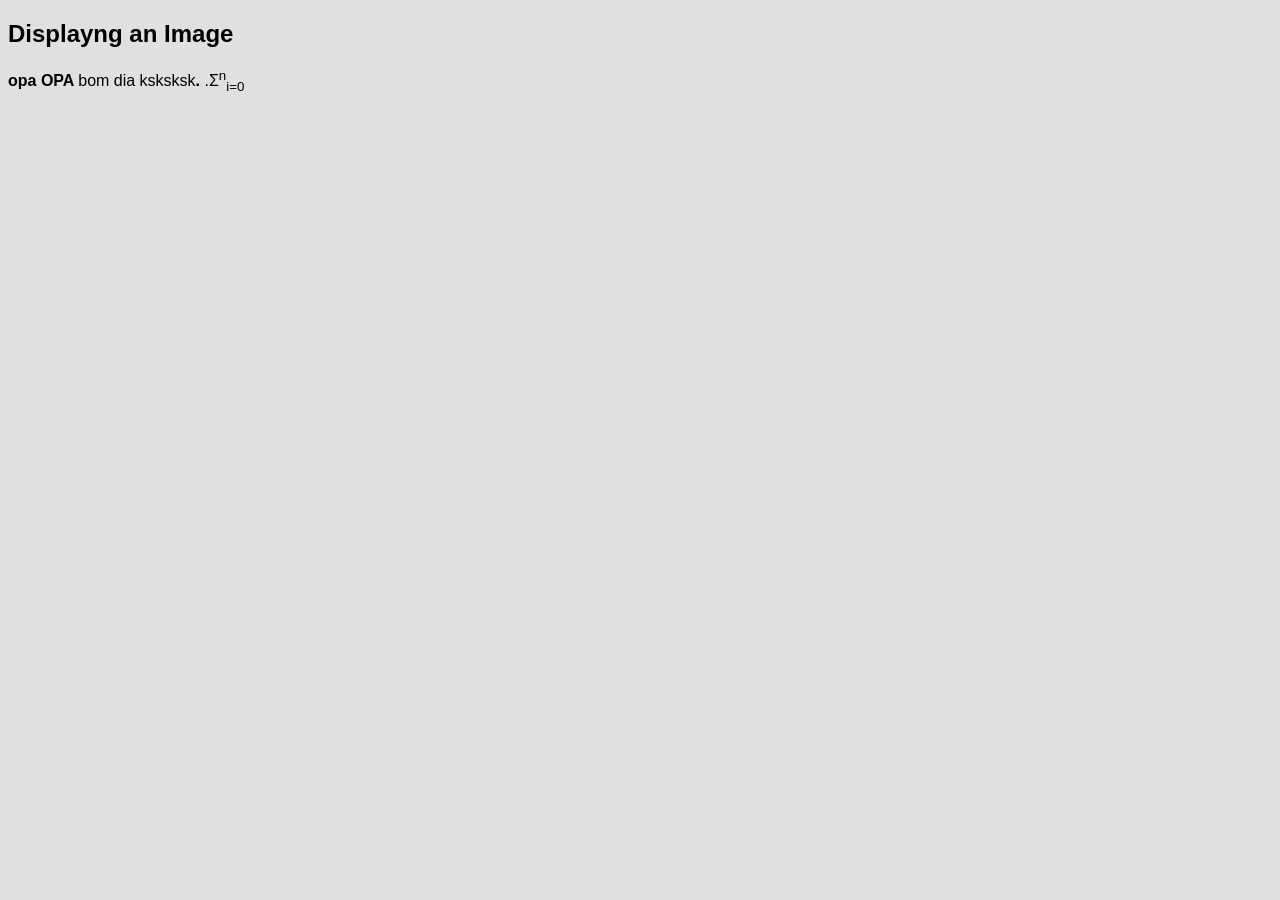
<file: java/images/index.html>
<!--
   index.html
   
   Copyright 2026 Unknown <demo@arch>
   
   This program is free software; you can redistribute it and/or modify
   it under the terms of the GNU General Public License as published by
   the Free Software Foundation; either version 2 of the License, or
   (at your option) any later version.
   
   This program is distributed in the hope that it will be useful,
   but WITHOUT ANY WARRANTY; without even the implied warranty of
   MERCHANTABILITY or FITNESS FOR A PARTICULAR PURPOSE.  See the
   GNU General Public License for more details.
   
   You should have received a copy of the GNU General Public License
   along with this program; if not, write to the Free Software
   Foundation, Inc., 51 Franklin Street, Fifth Floor, Boston,
   MA 02110-1301, USA.
   
   
-->

<!DOCTYPE html>
<html lang="en">
<head>
	<title>Displayng an Image</title>
	<meta http-equiv="content-type" content="text/html;charset=utf-8" />
	<meta name="generator" content="Geany 2.1" />
	
	<style type="text/css">
		body {
			font-family: arial;
			background-color: #e0e0e0;
		}
		
		.title {
			color: #7777777;
		}
	</style>
</head>

<body>
	<h2 class="title">Displayng an Image</h2>
	<p><b>opa OPA	</b> bom dia ksksksk<b>.</b> .&Sigma;<sup>n</sup><sub>i=0</sub></p>
	
</body>
</html>
</file>
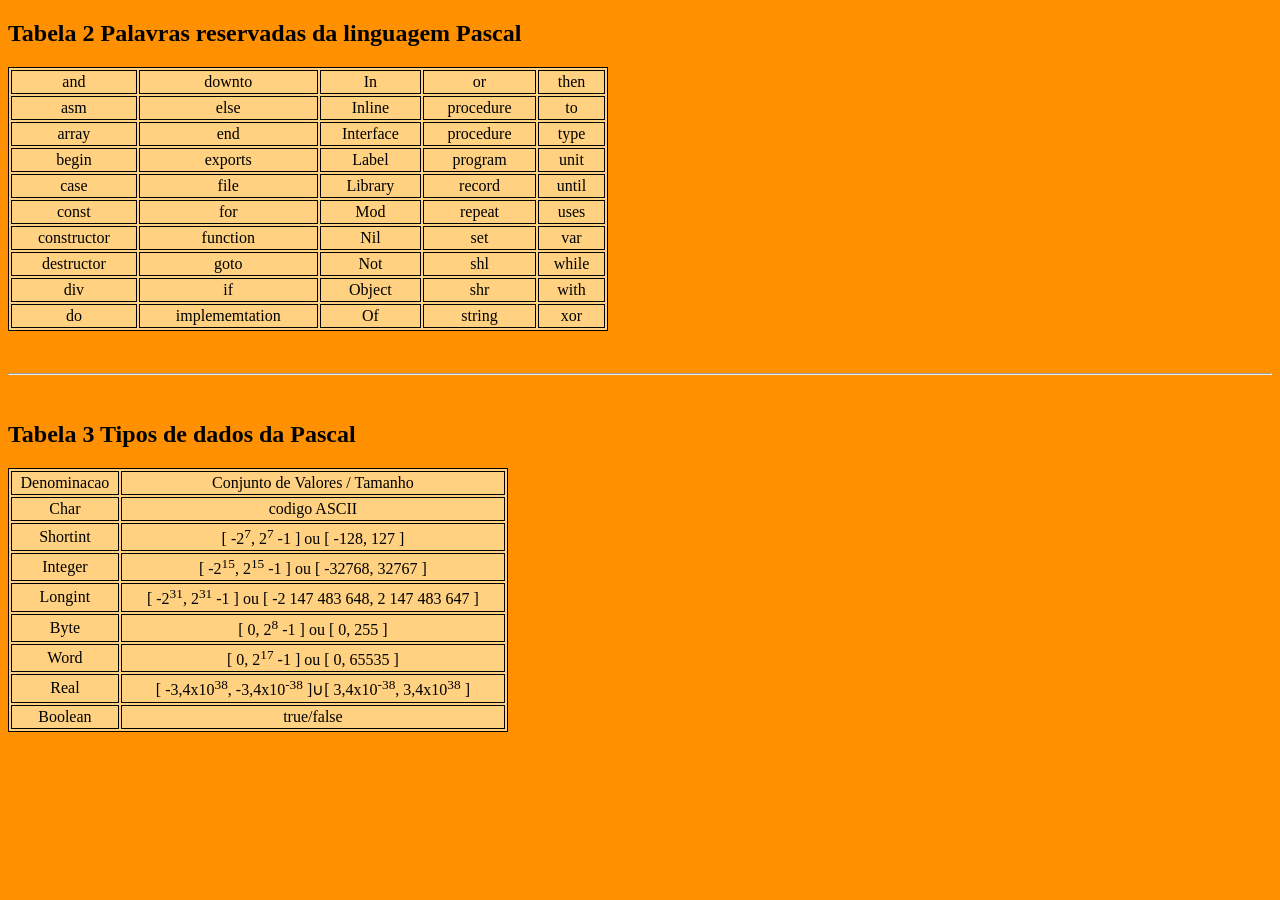
<file: pas/pascal-key-words.html>
<!DOCTYPE html>
<html lang="en">
<!--
   pascal-key-words.html
   
   Copyright 2026 Unknown <demo@arch>
   
   This program is free software; you can redistribute it and/or modify
   it under the terms of the GNU General Public License as published by
   the Free Software Foundation; either version 2 of the License, or
   (at your option) any later version.
   
   This program is distributed in the hope that it will be useful,
   but WITHOUT ANY WARRANTY; without even the implied warranty of
   MERCHANTABILITY or FITNESS FOR A PARTICULAR PURPOSE.  See the
   GNU General Public License for more details.
   
   You should have received a copy of the GNU General Public License
   along with this program; if not, write to the Free Software
   Foundation, Inc., 51 Franklin Street, Fifth Floor, Boston,
   MA 02110-1301, USA.
   
   
-->

<head>
<meta charset="utf-8" />
<title>Pascal language</title>
<meta name="generator" content="Geany 2.1" />

<style type="text/css">
	body {
		background-color: #ff9100;
		font-family: 'Sans Serif';
	}
	
	table {
		background-color: #ffd180;
		border: 1px solid black;
		border-collapse: separate;
//		width: 600px;
	}
	
	td {
		border: 1px solid black;
		padding: 2px;
		text-align: center;
		word-wrap: braak-word;
		overflow-wrap: break-word;
//		width: 10%;
	}
</style>
</head>

<body>
<p><h2>Tabela 2 Palavras reservadas da linguagem Pascal</h2></p>
<p>
<table style="width: 600px">
	<tr>
		<td>and</td>
		<td>downto</td>
		<td>In</td>
		<td>or</td>
		<td>then</td>
	</tr>
	
	<tr>
		<td>asm</td>
		<td>else</td>
		<td>Inline</td>
		<td>procedure</td>
		<td>to</td>
	</tr>
	
	<tr>
		<td>array</td>
		<td>end</td>
		<td>Interface</td>
		<td>procedure</td>
		<td>type</td>
	</tr>
	
	<tr>
		<td>begin</td>
		<td>exports</td>
		<td>Label</td>
		<td>program</td>
		<td>unit</td>
	</tr>
	
	<tr>
		<td>case</td>
		<td>file</td>
		<td>Library</td>
		<td>record</td>
		<td>until</td>
	</tr>
	
	<tr>
		<td>const</td>
		<td>for</td>
		<td>Mod</td>
		<td>repeat</td>
		<td>uses</td>
	</tr>
	
	<tr>
		<td>constructor</td>
		<td>function</td>
		<td>Nil</td>
		<td>set</td>
		<td>var</td>
	</tr>

	<tr>
		<td>destructor</td>
		<td>goto</td>
		<td>Not</td>
		<td>shl</td>
		<td>while</td>
	</tr>
	
	<tr>
		<td>div</td>
		<td>if</td>
		<td>Object</td>
		<td>shr</td>
		<td>with</td>
	</tr>
	
	<tr>
		<td>do</td>
		<td>implememtation</td>
		<td>Of</td>
		<td>string</td>
		<td>xor</td>
	</tr>
</table>
</p>
<br />

<hr />

<br />
<p><h2>Tabela 3 Tipos de dados da Pascal</h2></p>
<p>
<table style="width: 500px;">
	<tr>
		<td>Denominacao</td>
		<td>Conjunto de Valores / Tamanho</td>
	</tr>

	<tr>
		<td>Char</td>
		<td>
		codigo ASCII
		</td>
	</tr>
	
	<tr>
		<td>Shortint</td>
		<td>
		[ -2<sup>7</sup>, 2<sup>7</sup> -1 ] ou [ -128, 127 ]
		</td>
	</tr>
	
	<tr>
		<td>Integer</td>
		<td>[ -2<sup>15</sup>, 2<sup>15</sup> -1 ] ou [ -32768, 32767 ]</td>
	</tr>
	
	<tr>
		<td>Longint</td>
		<td>[ -2<sup>31</sup>, 2<sup>31</sup> -1 ] ou [ -2 147 483 648, 2 147 483 647 ]</td>
	</tr>
	
	<tr>
		<td>Byte</td>
		<td>[ 0, 2<sup>8</sup> -1 ] ou [ 0, 255 ]</td>
	</tr>
	
	<tr>
		<td>Word</td>
		<td>[ 0, 2<sup>17</sup> -1 ] ou [ 0, 65535 ]</td>
	</tr>
	
	<tr>
		<td>Real</td>
		<td>[ -3,4x10<sup>38</sup>, -3,4x10<sup>-38</sup> ]&cup;[ 3,4x10<sup>-38</sup>, 3,4x10<sup>38</sup> ]</td>
	</tr>
	
	<tr>
		<td>Boolean</td>
		<td>true/false</td>
	</tr>
</table>
</p>

</body>

</html>
</file>
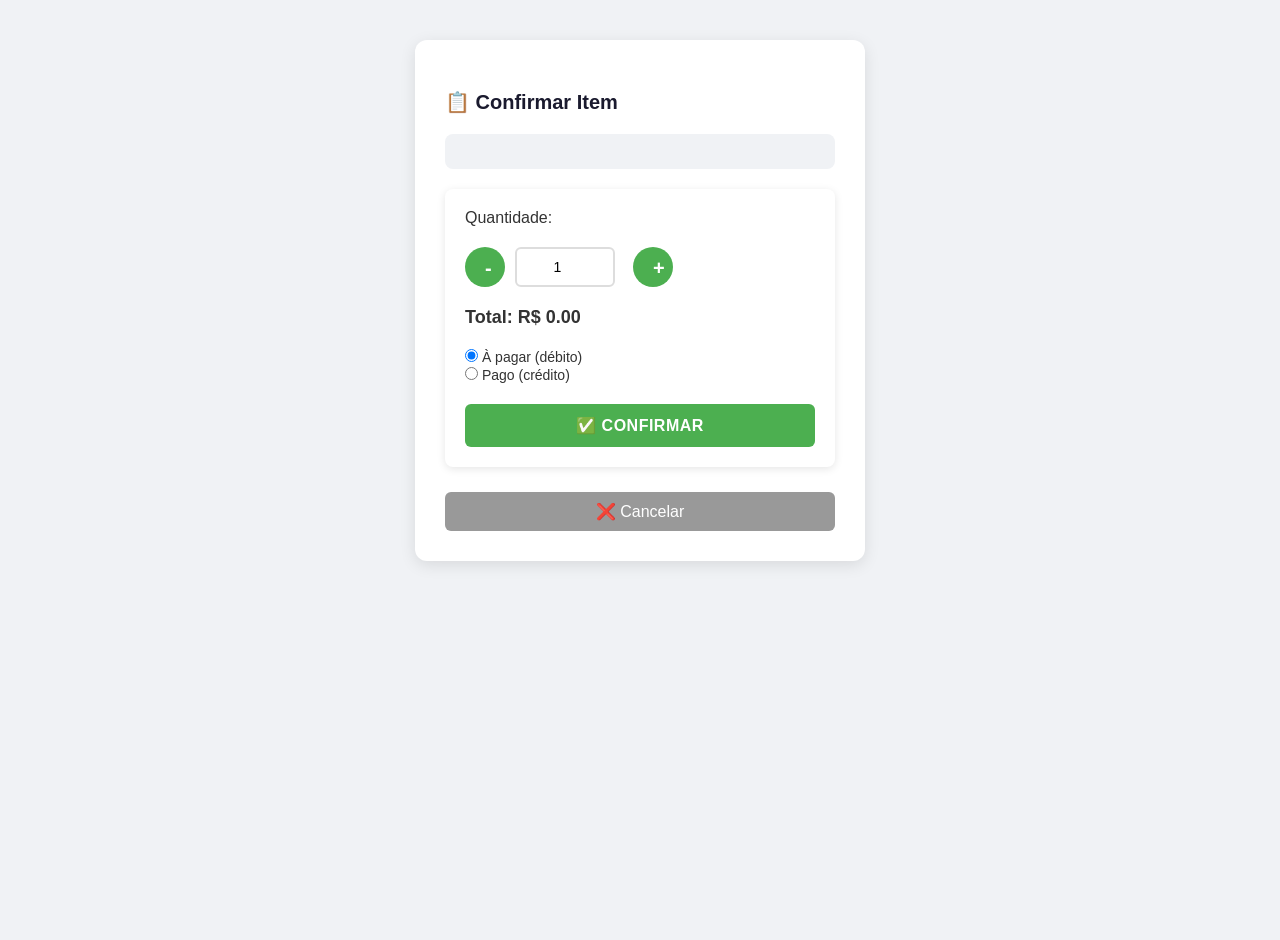
<file: java/projects/Comandas/ia_v3/front/confirm.html>
<!DOCTYPE html>
<html lang="pt-BR">
<head>
    <title>Confirmar Item</title>
    <meta charset="UTF-8">
    <meta name="viewport" content="width=device-width, initial-scale=1.0">
    <link rel="stylesheet" href="css/style.css">
</head>
<body data-page="confirm">
    <div class="confirm-card">
        <h2>📋 Confirmar Item</h2>
        
        <div class="item-info">
            <div id="item-name" class="item-name"></div>
            <div id="item-price" class="item-price"></div>
        </div>
        
        <form id="confirm-form">
            <input type="hidden" id="unitPrice">
            
            <label>Quantidade:</label>
            <div class="qty-control">
                <button type="button" id="btn-minus" class="qty-btn">-</button>
                <input type="number" id="quantity" class="qty-input" value="1" min="1" required>
                <button type="button" id="btn-plus" class="qty-btn">+</button>
            </div>
            
            <div class="total-preview">
                Total: R$ <span id="totalPreview">0.00</span>
            </div>
            
            <div class="payment-option">
                <label><input type="radio" name="paid" value="false" checked> À pagar (débito)</label><br>
                <label><input type="radio" name="paid" value="true"> Pago (crédito)</label>
            </div>
            
            <button type="submit" class="btn-confirm">✅ Confirmar</button>
        </form>
        
        <a href="#" id="cancel-link" class="btn-cancel">❌ Cancelar</a>
    </div>
    
    <script src="js/app.js"></script>
</body>
</html>
</file>
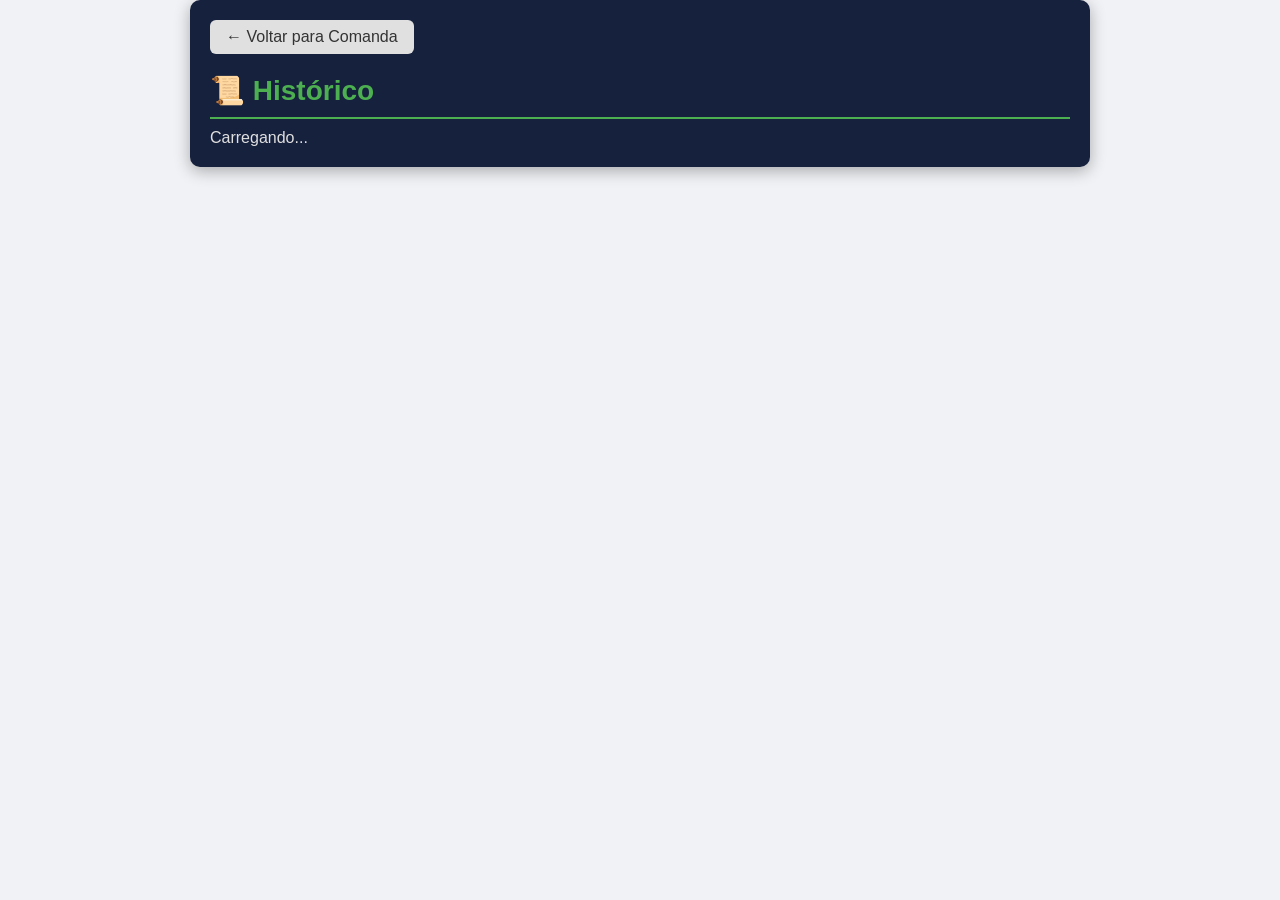
<file: java/projects/Comandas/ia_v3/front/history.html>
<!DOCTYPE html>
<html lang="pt-BR">
<head>
    <title>Histórico</title>
    <meta charset="UTF-8">
    <meta name="viewport" content="width=device-width, initial-scale=1.0">
    <link rel="stylesheet" href="css/style.css">
</head>
<body data-page="history">
    <div class="log-container">
        <a href="#" id="back-link" class="back-link" style="margin-bottom: 20px; display: inline-block;">← Voltar para Comanda</a>
        <h1 id="history-title">📜 Histórico</h1>
        <div id="logs-container">
            <p style="color: #e0e0e0;">Carregando...</p>
        </div>
    </div>
    
    <script src="js/app.js"></script>
</body>
</html>
</file>
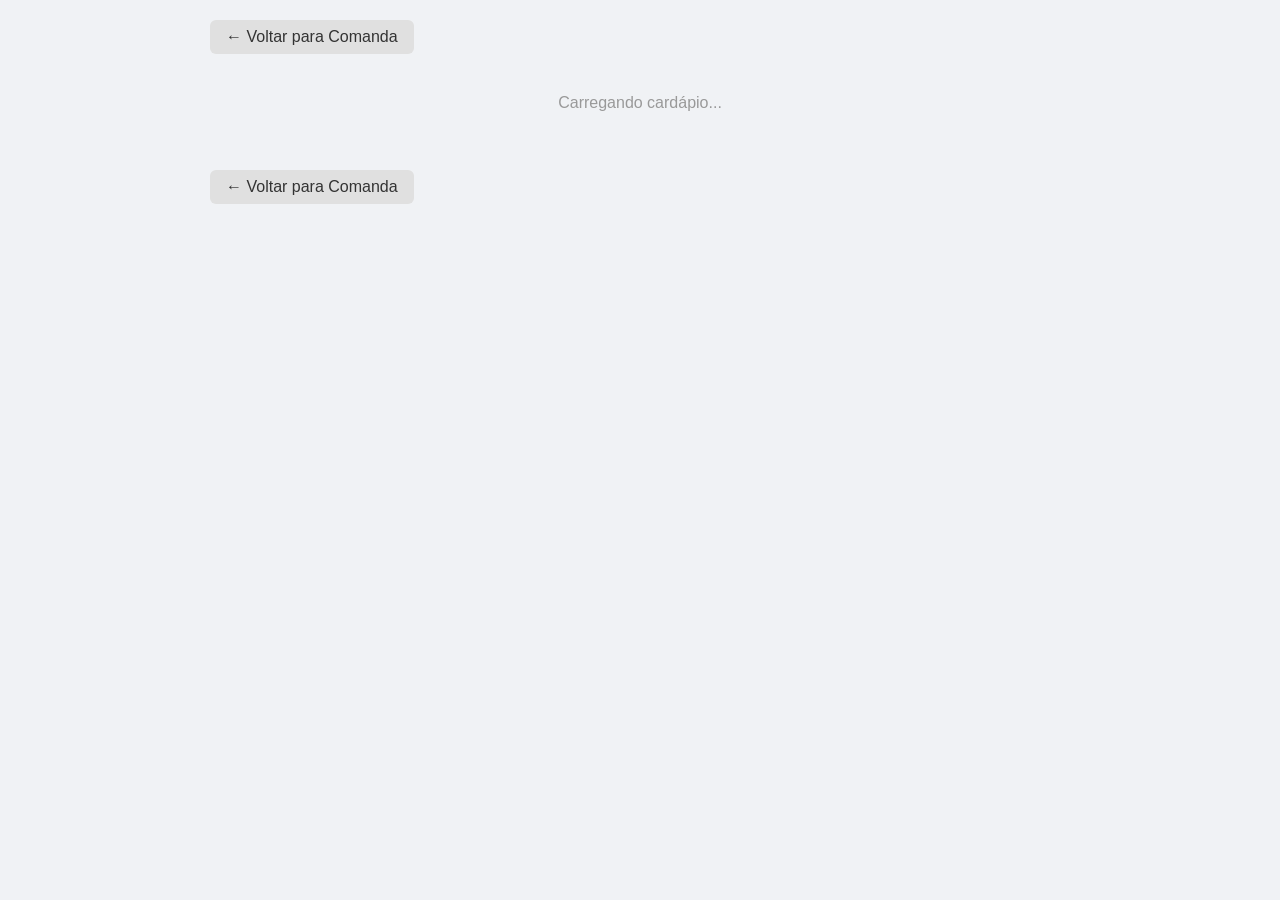
<file: java/projects/Comandas/ia_v3/front/menu.html>
<!DOCTYPE html>
<html lang="pt-BR">
<head>
    <title>Cardápio</title>
    <meta charset="UTF-8">
    <meta name="viewport" content="width=device-width, initial-scale=1.0">
    <link rel="stylesheet" href="css/style.css">
</head>
<body data-page="menu">
    <div class="container">
        <a href="#" id="back-link" class="back-link">← Voltar para Comanda</a>
        
        <div id="menu-container">
            <p class="loading">Carregando cardápio...</p>
        </div>
        
        <br>
        <a href="#" id="back-link-bottom" class="back-link">← Voltar para Comanda</a>
    </div>
    
    <script>
        // Sincroniza o link de baixo com o de cima
        document.addEventListener('DOMContentLoaded', () => {
            const orderId = new URLSearchParams(window.location.search).get('orderId');
            document.querySelector('#back-link').href = `order.html?id=${orderId}`;
            document.querySelector('#back-link-bottom').href = `order.html?id=${orderId}`;
        });
    </script>
    <script src="js/app.js"></script>
</body>
</html>
</file>
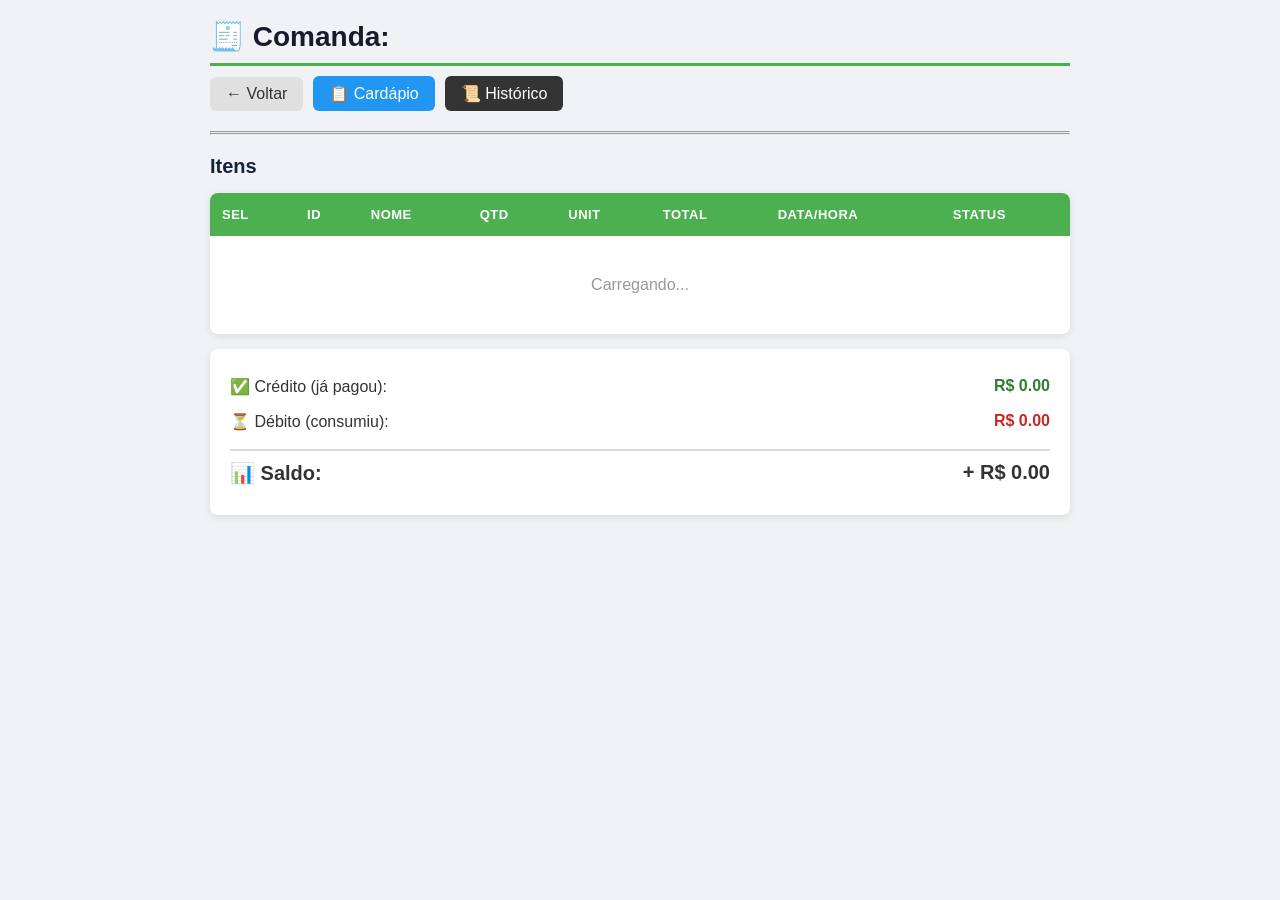
<file: java/projects/Comandas/ia_v3/front/order.html>
<!DOCTYPE html>
<html lang="pt-BR">
<head>
    <title>Comanda</title>
    <meta charset="UTF-8">
    <meta name="viewport" content="width=device-width, initial-scale=1.0">
    <link rel="stylesheet" href="css/style.css">
</head>
<body data-page="order">
    <div class="container">
        <h1 id="order-title">🧾 Comanda: </h1>
        
        <div class="nav-links">
            <a href="index.html" id="back-link" class="back-link">← Voltar</a>
            <a href="#" id="menu-link" class="menu-link">📋 Cardápio</a>
            <a href="#" id="history-link" class="history-link">📜 Histórico</a>
            <span id="order-status"></span>
        </div>
        
        <hr>
        
        <div id="add-manual-form" style="display: none;">
            <h2>Adicionar Item Manual</h2>
            <form id="add-manual-form-inner">
                <input type="text" id="manual-item-name" placeholder="Nome ou código (ex: 203)" required>
                <input type="number" id="manual-item-qty" value="1" min="1" required>
                <input type="number" id="manual-item-price" step="0.01" placeholder="Valor unit">
                <button type="submit" class="btn-primary">Adicionar</button>
            </form>
        </div>
        
        <hr>
        
        <h2>Itens</h2>
        <table>
            <thead>
                <tr>
                    <th>Sel</th>
                    <th>ID</th>
                    <th>Nome</th>
                    <th>Qtd</th>
                    <th>Unit</th>
                    <th>Total</th>
                    <th>Data/Hora</th>
                    <th>Status</th>
                </tr>
            </thead>
            <tbody id="items-tbody">
                <tr><td colspan="8" class="loading">Carregando...</td></tr>
            </tbody>
        </table>
        
        <div id="item-actions" class="actions" style="display: none;">
            <button id="btn-decrement" class="btn-info">🔽 Decrementar</button>
            <button id="btn-increment" class="btn-warning">🔼 Incrementar</button>
            <button id="btn-pay" class="btn-purple">💰 Marcar Pago</button>
            <button id="btn-remove-item" class="btn-danger">🗑 Remover</button>
        </div>
        
        <div class="summary">
            <div class="summary-row">
                <span>✅ Crédito (já pagou):</span>
                <span id="credit-value" class="credit">R$ 0.00</span>
            </div>
            <div class="summary-row">
                <span>⏳ Débito (consumiu):</span>
                <span id="debit-value" class="debit">R$ 0.00</span>
            </div>
            <div class="summary-row balance">
                <span>📊 Saldo:</span>
                <span id="balance-value">+ R$ 0.00</span>
            </div>
        </div>
    </div>
    
    <script src="js/app.js"></script>
</body>
</html>
</file>
<file: java/projects/Comandas/ia_v3/front/css/style.css>
/* ===== RESET & BASE ===== */
* {
    margin: 0;
    padding: 0;
    box-sizing: border-box;
}

body {
    font-family: 'Segoe UI', Tahoma, Geneva, Verdana, sans-serif;
    background: #f0f2f5;
    color: #333;
    min-height: 100vh;
}

.container {
    max-width: 900px;
    margin: 0 auto;
    padding: 20px;
}

/* ===== HEADER ===== */
h1 {
    color: #1a1a2e;
    margin-bottom: 10px;
    font-size: 28px;
    border-bottom: 3px solid #4CAF50;
    padding-bottom: 10px;
}

h2 {
    color: #16213e;
    margin: 20px 0 15px 0;
    font-size: 20px;
}

h3 {
    margin: 20px 0 10px 0;
    font-size: 18px;
}

/* ===== LINKS ===== */
a {
    color: #4CAF50;
    text-decoration: none;
    font-weight: 500;
}

a:hover {
    text-decoration: underline;
}

/* ===== TABELA ===== */
table {
    width: 100%;
    border-collapse: collapse;
    background: white;
    box-shadow: 0 2px 8px rgba(0,0,0,0.1);
    border-radius: 8px;
    overflow: hidden;
    margin: 15px 0;
}

th {
    background: #4CAF50;
    color: white;
    padding: 14px 12px;
    text-align: left;
    font-weight: 600;
    text-transform: uppercase;
    font-size: 13px;
    letter-spacing: 0.5px;
}

td {
    padding: 12px;
    border-bottom: 1px solid #eee;
}

tr:hover {
    background: #f8f9fa;
}

tr:last-child td {
    border-bottom: none;
}

td input[type='radio'] {
    width: 18px;
    height: 18px;
    cursor: pointer;
    accent-color: #4CAF50;
}

/* ===== STATUS BADGES ===== */
.status-open {
    background: #e8f5e9;
    color: #2e7d32;
    padding: 4px 12px;
    border-radius: 12px;
    font-size: 12px;
    font-weight: 600;
}

.status-closed {
    background: #ffebee;
    color: #c62828;
    padding: 4px 12px;
    border-radius: 12px;
    font-size: 12px;
    font-weight: 600;
}

.paid {
    background: #e8f5e9;
    color: #2e7d32;
    padding: 4px 10px;
    border-radius: 12px;
    font-weight: 600;
    font-size: 12px;
}

.unpaid {
    background: #fff3e0;
    color: #e65100;
    padding: 4px 10px;
    border-radius: 12px;
    font-weight: 600;
    font-size: 12px;
}

.alert-open {
    background: #e8f5e9;
    color: #2e7d32;
    padding: 8px 15px;
    border-radius: 6px;
    font-weight: bold;
    display: inline-block;
    margin-left: 10px;
}

.alert-closed {
    background: #ffebee;
    color: #c62828;
    padding: 8px 15px;
    border-radius: 6px;
    font-weight: bold;
    display: inline-block;
    margin-left: 10px;
    border: 2px solid #ef9a9a;
}

/* ===== FORMS ===== */
form {
    background: white;
    padding: 20px;
    border-radius: 8px;
    box-shadow: 0 2px 8px rgba(0,0,0,0.1);
    margin: 15px 0;
}

input[type="text"],
input[type="number"] {
    padding: 10px;
    border: 2px solid #ddd;
    border-radius: 6px;
    font-size: 14px;
    margin-right: 8px;
    transition: border-color 0.3s;
}

input[type="text"]:focus,
input[type="number"]:focus {
    outline: none;
    border-color: #4CAF50;
}

input[type="text"] {
    width: 200px;
}

input[type="number"] {
    width: 100px;
}

/* ===== BOTÕES ===== */
button, .btn {
    padding: 10px 20px;
    border: none;
    border-radius: 6px;
    font-size: 14px;
    font-weight: 600;
    cursor: pointer;
    transition: all 0.2s;
    text-transform: uppercase;
    letter-spacing: 0.5px;
    color: white;
}

button:hover {
    transform: translateY(-2px);
    box-shadow: 0 4px 8px rgba(0,0,0,0.2);
}

button:active {
    transform: translateY(0);
}

.btn-primary { background: #4CAF50; }
.btn-primary:hover { background: #45a049; }

.btn-danger { background: #f44336; }
.btn-danger:hover { background: #d32f2f; }

.btn-warning { background: #ff9800; }
.btn-warning:hover { background: #f57c00; }

.btn-info { background: #2196F3; }
.btn-info:hover { background: #1976D2; }

.btn-purple { background: #9C27B0; }
.btn-purple:hover { background: #7B1FA2; }

/* ===== AÇÕES GLOBAIS ===== */
.actions {
    display: flex;
    gap: 12px;
    margin: 20px 0;
    flex-wrap: wrap;
}

/* ===== NAVEGAÇÃO ===== */
.nav-links {
    display: flex;
    gap: 10px;
    margin: 10px 0 20px;
    flex-wrap: wrap;
    align-items: center;
}

.back-link, .menu-link, .history-link {
    display: inline-block;
    padding: 8px 16px;
    border-radius: 6px;
    font-weight: 500;
    text-decoration: none;
}

.back-link {
    background: #e0e0e0;
    color: #333;
}

.back-link:hover {
    background: #d0d0d0;
    text-decoration: none;
}

.menu-link {
    background: #2196F3;
    color: white;
}

.menu-link:hover {
    background: #1976D2;
    text-decoration: none;
}

.history-link {
    background: #333;
    color: white;
}

.history-link:hover {
    background: #555;
    text-decoration: none;
}

/* ===== SUMMÁRIO ===== */
.summary {
    background: white;
    padding: 20px;
    border-radius: 8px;
    box-shadow: 0 2px 8px rgba(0,0,0,0.1);
    margin: 15px 0;
}

.summary-row {
    display: flex;
    justify-content: space-between;
    padding: 8px 0;
    font-size: 16px;
}

.credit { color: #2e7d32; font-weight: bold; }
.debit { color: #c62828; font-weight: bold; }

.balance {
    font-size: 20px;
    font-weight: bold;
    padding: 10px 0;
    border-top: 2px solid #ddd;
    margin-top: 10px;
}

.balance-positive { color: #2e7d32; }
.balance-negative { color: #c62828; }

/* ===== CARDÁPIO ===== */
.category-title {
    background: linear-gradient(135deg, #667eea 0%, #764ba2 100%);
    color: white;
    padding: 15px;
    border-radius: 8px 8px 0 0;
    margin-top: 20px;
    font-size: 22px;
}

.subcategory-title {
    background: #4CAF50;
    color: white;
    padding: 10px 15px;
    margin: 5px 0;
    border-radius: 5px;
    font-size: 16px;
}

.subsub-title {
    color: #ff6f00;
    font-weight: bold;
    margin: 10px 0 5px 15px;
    font-size: 14px;
    text-transform: uppercase;
}

.menu-item {
    display: flex;
    justify-content: space-between;
    align-items: center;
    padding: 10px 20px;
    border-bottom: 1px solid #e0e0e0;
    background: white;
}

.menu-item:hover {
    background: #f8f9fa;
}

.item-name {
    flex: 1;
}

.item-price {
    font-weight: bold;
    color: #2e7d32;
    margin-right: 15px;
}

.select-btn {
    background: #2196F3;
    color: white;
    padding: 5px 15px;
    border-radius: 20px;
    text-decoration: none;
    font-size: 13px;
    font-weight: bold;
}

.select-btn:hover {
    background: #1976D2;
    text-decoration: none;
}

/* ===== CONFIRMAÇÃO ===== */
.confirm-card {
    background: white;
    padding: 30px;
    border-radius: 12px;
    box-shadow: 0 4px 16px rgba(0,0,0,0.1);
    max-width: 450px;
    margin: 40px auto;
}

.confirm-card h2 {
    color: #1a1a2e;
    margin-bottom: 20px;
}

.item-info {
    background: #f0f2f5;
    padding: 15px;
    border-radius: 8px;
    margin-bottom: 20px;
}

.item-info .item-name {
    font-size: 18px;
    font-weight: bold;
}

.item-info .item-price {
    color: #2e7d32;
    font-size: 16px;
    margin-top: 5px;
}

.qty-control {
    display: flex;
    align-items: center;
    gap: 10px;
    margin: 20px 0;
}

.qty-btn {
    background: #4CAF50;
    color: white;
    border: none;
    width: 40px;
    height: 40px;
    border-radius: 50%;
    font-size: 20px;
    cursor: pointer;
}

.qty-input {
    width: 60px;
    text-align: center;
    font-size: 20px;
    border: 2px solid #ddd;
    border-radius: 6px;
    padding: 5px;
}

.total-preview {
    font-size: 18px;
    font-weight: bold;
    margin: 15px 0;
}

.payment-option {
    margin: 20px 0;
}

.payment-option label {
    margin-right: 30px;
    cursor: pointer;
    font-size: 14px;
}

.btn-confirm {
    background: #4CAF50;
    color: white;
    border: none;
    padding: 12px 30px;
    border-radius: 6px;
    font-size: 16px;
    font-weight: bold;
    cursor: pointer;
    width: 100%;
}

.btn-cancel {
    background: #999;
    color: white;
    border: none;
    padding: 10px 20px;
    border-radius: 6px;
    cursor: pointer;
    text-decoration: none;
    display: inline-block;
    margin-top: 10px;
    text-align: center;
    width: 100%;
}

/* ===== HISTÓRICO ===== */
.log-container {
    max-width: 900px;
    margin: 0 auto;
    background: #16213e;
    padding: 20px;
    border-radius: 10px;
    box-shadow: 0 4px 16px rgba(0,0,0,0.3);
}

.log-container h1 {
    color: #4CAF50;
    border-bottom: 2px solid #4CAF50;
}

.log-entry {
    padding: 8px 0;
    border-bottom: 1px solid #2a2a4a;
    font-size: 14px;
    color: #e0e0e0;
}

.log-entry:last-child {
    border-bottom: none;
}

.timestamp {
    color: #667eea;
    margin-right: 10px;
}

.arrow {
    color: #ff9800;
    margin: 0 5px;
}

/* ===== EMPTY STATE ===== */
.empty-state {
    text-align: center;
    padding: 40px;
    color: #999;
    font-size: 16px;
    background: white;
    border-radius: 8px;
    box-shadow: 0 2px 8px rgba(0,0,0,0.1);
}

/* ===== LOADING ===== */
.loading {
    text-align: center;
    padding: 40px;
    color: #999;
}

/* ===== RESPONSIVO ===== */
@media (max-width: 600px) {
    .container {
        padding: 10px;
    }
    
    input[type="text"],
    input[type="number"] {
        width: 100%;
        margin-bottom: 10px;
    }
    
    .actions {
        flex-direction: column;
    }
    
    button {
        width: 100%;
    }
    
    table {
        font-size: 12px;
    }
    
    th, td {
        padding: 8px;
    }
    
    .nav-links {
        flex-direction: column;
        align-items: flex-start;
    }
}
</file>
